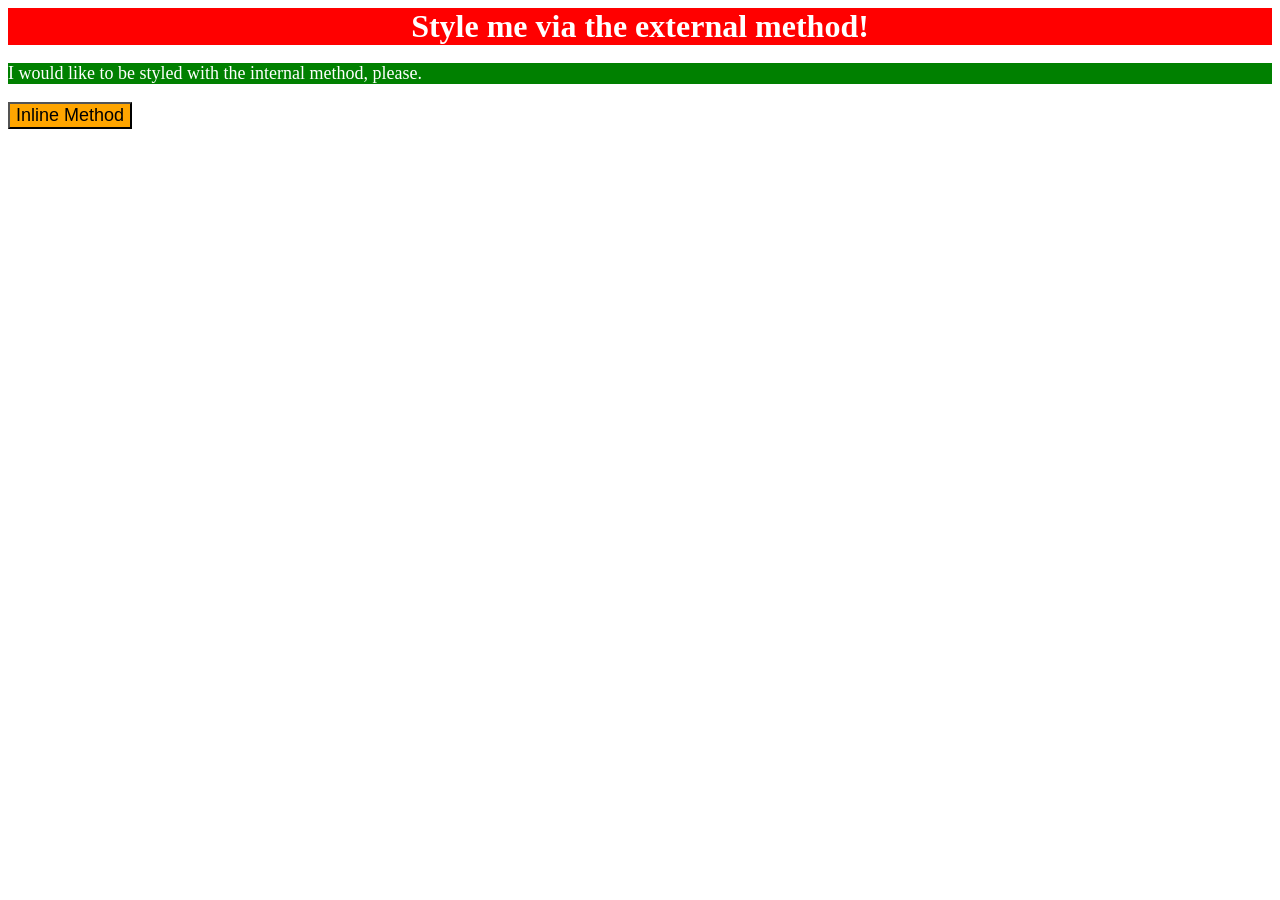
<file: foundations/intro-to-css/01-css-methods/index.html>
<!DOCTYPE html>
<html lang="en">
  <head>
    <meta charset="UTF-8">
    <meta http-equiv="X-UA-Compatible" content="IE=edge">
    <meta name="viewport" content="width=device-width, initial-scale=1.0">
    <title>Methods for Adding CSS</title>

    <link rel="stylesheet" href="style.css">

    <style>
      p {
        background-color: green;
        color: white;
        font-size: 18px;
      }
    </style>

  </head>
  <body>
    <div>Style me via the external method!</div>
    <p>I would like to be styled with the internal method, please.</p>
    <button style="background-color: orange; font-size: 18px">Inline Method</button>
  </body>
</html>
</file>
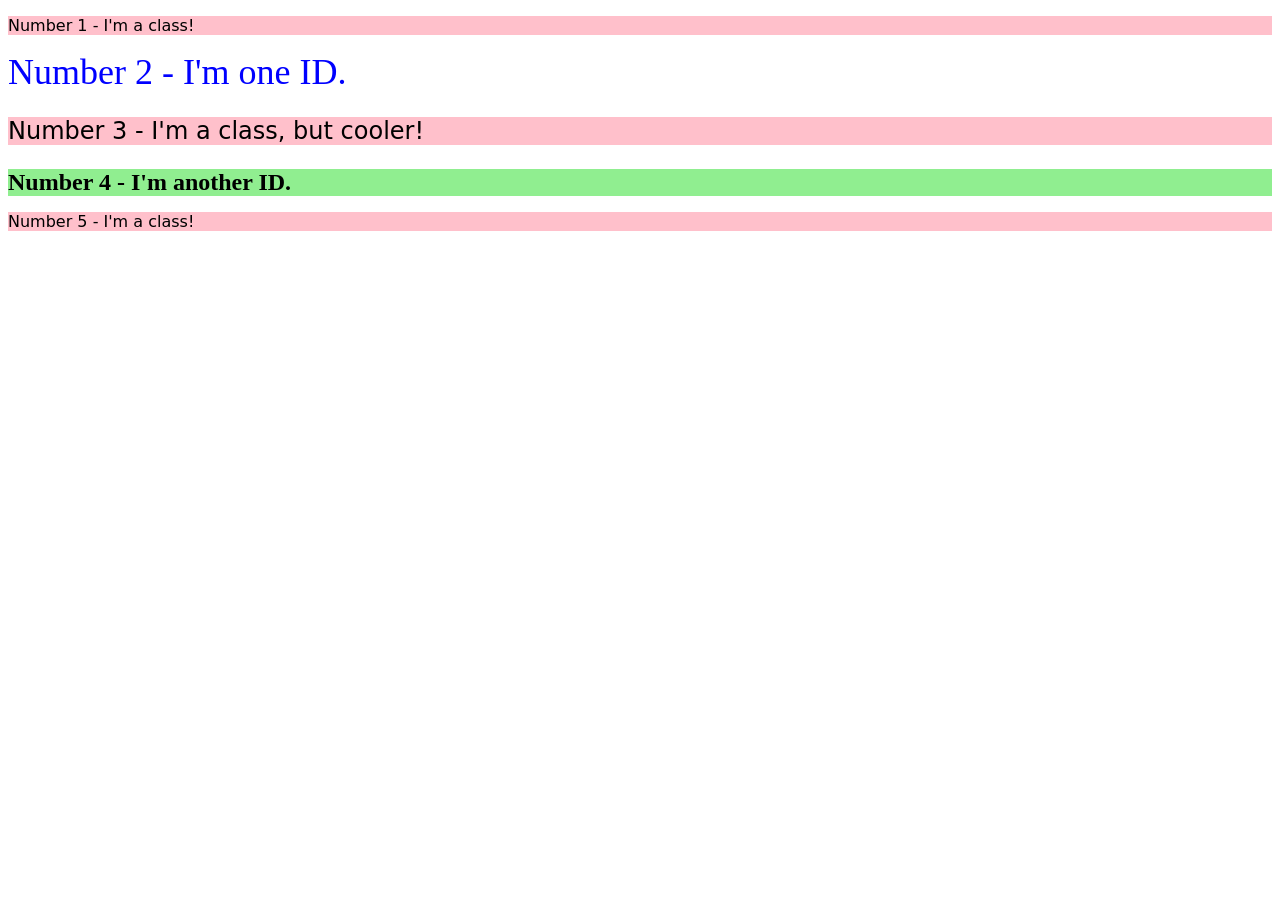
<file: foundations/intro-to-css/02-class-id-selectors/index.html>
<!DOCTYPE html>
<html lang="en">
  <head>
    <meta charset="UTF-8">
    <meta http-equiv="X-UA-Compatible" content="IE=edge">
    <meta name="viewport" content="width=device-width, initial-scale=1.0">
    <title>Class and ID Selectors</title>
    <link rel="stylesheet" href="style.css">
  </head>
  <body>
    <p class="odd-elements">Number 1 - I'm a class!</p>
    <div id="second-element">Number 2 - I'm one ID.</div>
    <p class="odd-elements" id="third-element">Number 3 - I'm a class, but cooler!</p>
    <div id="fourth-element">Number 4 - I'm another ID.</div>
    <p class="odd-elements">Number 5 - I'm a class!</p>
  </body>
</html>
</file>
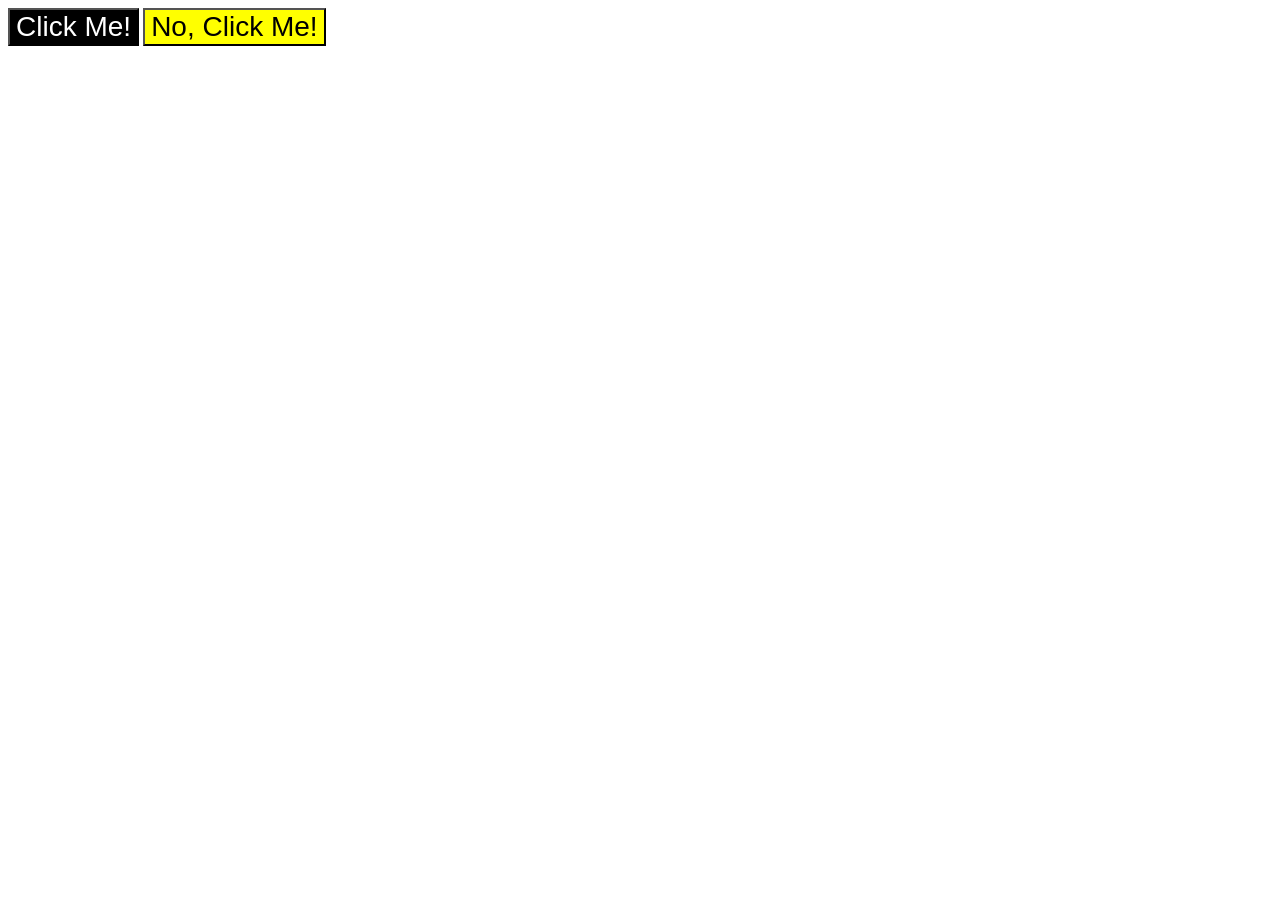
<file: foundations/intro-to-css/03-grouping-selectors/index.html>
<!DOCTYPE html>
<html lang="en">
  <head>
    <meta charset="UTF-8">
    <meta http-equiv="X-UA-Compatible" content="IE=edge">
    <meta name="viewport" content="width=device-width, initial-scale=1.0">
    <title>Grouping Selectors</title>
    <link rel="stylesheet" href="style.css">
  </head>
  <body>
    <button class="first">Click Me!</button>
    <button class="second">No, Click Me!</button>
  </body>
</html>
</file>
<file: foundations/intro-to-css/01-css-methods/style.css>
div {
    background-color: red;
    color: white;
    font-size: 32px;
    text-align: center;
    font-weight: bold;
}
</file>
<file: foundations/intro-to-css/02-class-id-selectors/style.css>
.odd-elements {
    background-color: pink;
    font-family: Verdana, 'DejaVu Sans', sans-serif ;
}

#second-element {
    color: blue;
    font-size: 36px;
}

#third-element,
#fourth-element {
    font-size: 24px;
}

#fourth-element {
    background-color: lightgreen;
    font-weight: bold;
}
</file>
<file: foundations/intro-to-css/03-grouping-selectors/style.css>
.first,
.second {
    font-size: 28px;
    font-family: Helvetica, 'Times New Roman', sans-serif;
}

.first {
    background-color: black;
    color: white;
}

.second {
    background-color: yellow;
}
</file>
